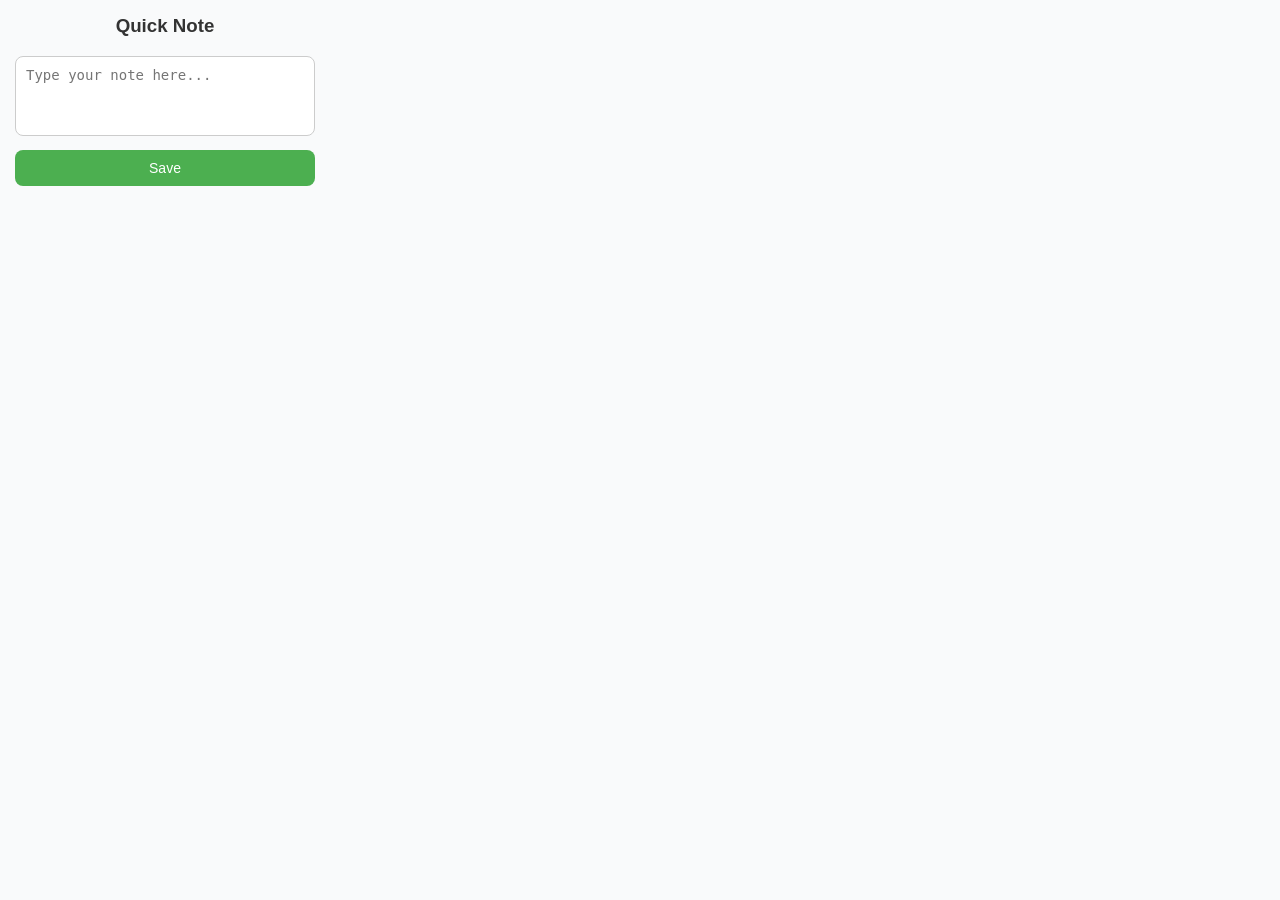
<file: Simple Text Note Chrome Extention/index.html>
<!DOCTYPE html>
<html lang="en">
<head>
  <meta charset="UTF-8" />
  <meta name="viewport" content="width=device-width, initial-scale=1.0" />
  <title>Text Saver</title>
  <link rel="stylesheet" href="styles.css" />
</head>
<body>
  <h3>Quick Note</h3>
  <textarea id="note-input" placeholder="Type your note here..."></textarea>
  <button id="save-btn">Save</button>
  <ul id="notes-list"></ul>

  <script src="popup.js"></script>
</body>
</html>
</file>
<file: Simple Text Note Chrome Extention/styles.css>
body {
  font-family: "Segoe UI", sans-serif;
  margin: 0;
  padding: 15px;
  width: 300px;
  background-color: #f9fafb;
}

h3 {
  margin-top: 0;
  text-align: center;
  color: #333;
}

textarea {
  width: 100%;
  height: 80px;
  padding: 10px;
  border-radius: 8px;
  border: 1px solid #ccc;
  resize: none;
  font-size: 14px;
  box-sizing: border-box;
}

#save-btn {
  width: 100%;
  margin-top: 10px;
  padding: 10px;
  background-color: #4CAF50;
  border: none;
  border-radius: 8px;
  color: white;
  font-size: 14px;
  cursor: pointer;
  transition: background 0.2s;
}

#save-btn:hover {
  background-color: #45a049;
}

#notes-list {
  list-style: none;
  padding-left: 0;
  margin-top: 15px;
}

#notes-list li {
  background: #fff;
  border: 1px solid #ddd;
  border-radius: 6px;
  margin-bottom: 10px;
  padding: 10px;
  position: relative;
  font-size: 14px;
  word-wrap: break-word;
}

.remove-btn {
  position: absolute;
  top: 8px;
  right: 8px;
  background: #e74c3c;
  color: white;
  border: none;
  border-radius: 4px;
  padding: 4px 8px;
  cursor: pointer;
  font-size: 12px;
}

.remove-btn:hover {
  background-color: #c0392b;
}
</file>
